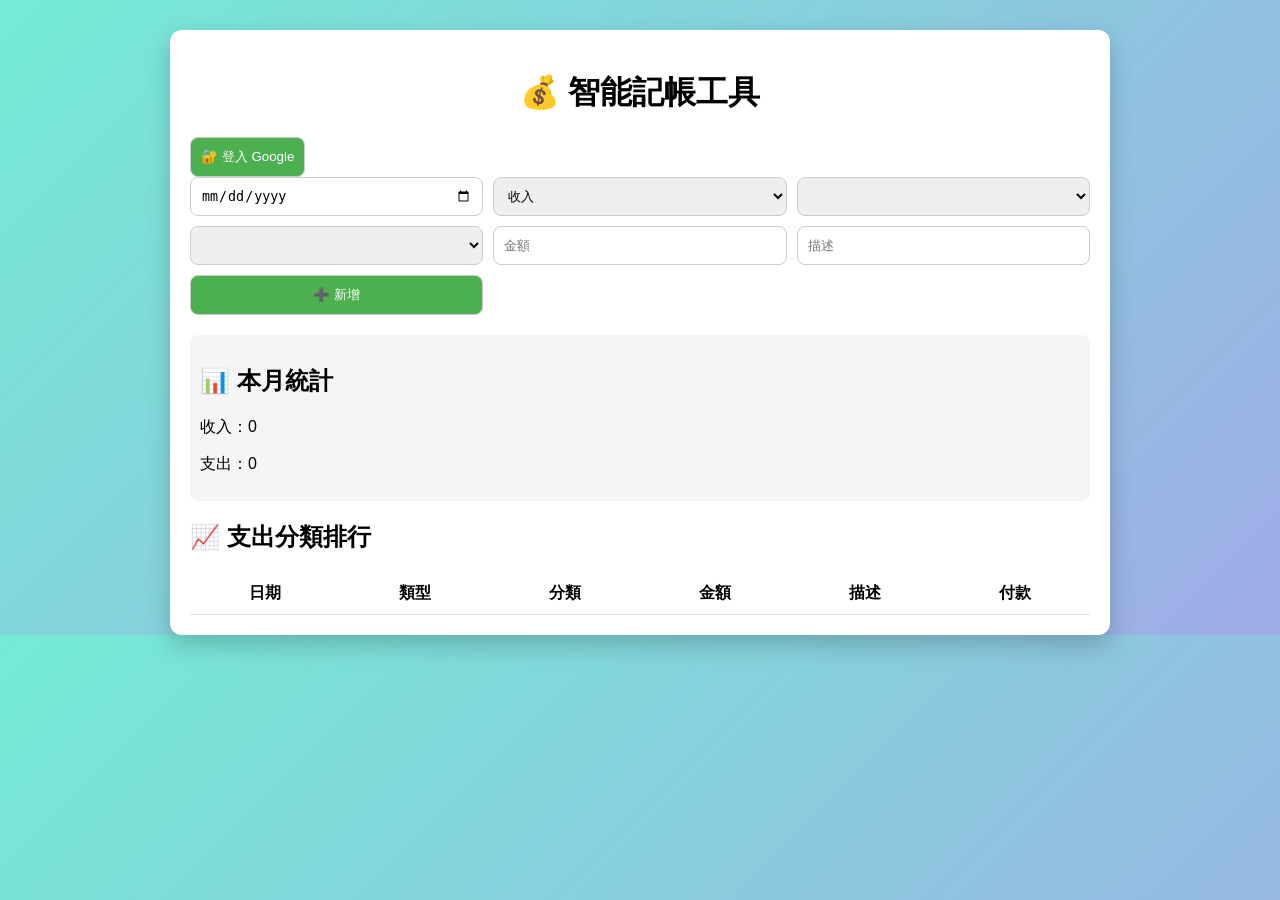
<file: index.html>
<!DOCTYPE html>
<html lang="zh-Hant">
<head>
  <meta charset="UTF-8">
  <title>記帳工具</title>
  <link rel="stylesheet" href="HW.css">
</head>
<body>

<div class="container">
  <h1>💰 智能記帳工具</h1>

  <button id="loginBtn">🔐 登入 Google</button>

  <!-- 表單 -->
  <div class="form">
    <input type="date" id="date">

    <select id="type">
      <option value="收入">收入</option>
      <option value="支出">支出</option>
    </select>

    <select id="category"></select>
    <select id="payment"></select>

    <input type="number" id="amount" placeholder="金額">
    <input type="text" id="desc" placeholder="描述">

    <button id="addBtn">➕ 新增</button>
  </div>

  <!-- 統計 -->
  <div class="summary">
    <h2>📊 本月統計</h2>
    <p id="income">收入：0</p>
    <p id="expense">支出：0</p>
  </div>

  <!-- 分類統計 -->
  <div class="categoryBox">
    <h2>📈 支出分類排行</h2>
    <ul id="categoryStats"></ul>
  </div>

  <!-- 表格 -->
  <table>
    <thead>
      <tr>
        <th>日期</th>
        <th>類型</th>
        <th>分類</th>
        <th>金額</th>
        <th>描述</th>
        <th>付款</th>
      </tr>
    </thead>
    <tbody id="tableBody"></tbody>
  </table>

</div>

<script src="https://accounts.google.com/gsi/client"></script>
<script src="https://apis.google.com/js/api.js"></script>
<script src="HW.js"></script>
</body>
</html>
</file>
<file: HW.css>
body {
  font-family: Arial, sans-serif;
  background: linear-gradient(135deg, #74ebd5, #9face6);
  margin: 0;
}

.container {
  width: 90%;
  max-width: 900px;
  margin: auto;
  background: white;
  padding: 20px;
  border-radius: 12px;
  margin-top: 30px;
  box-shadow: 0 10px 25px rgba(0,0,0,0.2);
}

h1 {
  text-align: center;
}

.form {
  display: grid;
  grid-template-columns: repeat(3, 1fr);
  gap: 10px;
  margin-bottom: 20px;
}

input, select, button {
  padding: 10px;
  border-radius: 8px;
  border: 1px solid #ccc;
}

button {
  background: #4CAF50;
  color: white;
  cursor: pointer;
  transition: 0.3s;
}

button:hover {
  background: #45a049;
}

.summary {
  margin: 20px 0;
  padding: 10px;
  background: #f5f5f5;
  border-radius: 8px;
}

table {
  width: 100%;
  border-collapse: collapse;
}

th, td {
  padding: 10px;
  border-bottom: 1px solid #ddd;
}

tr:hover {
  background: #f1f1f1;
}
</file>
